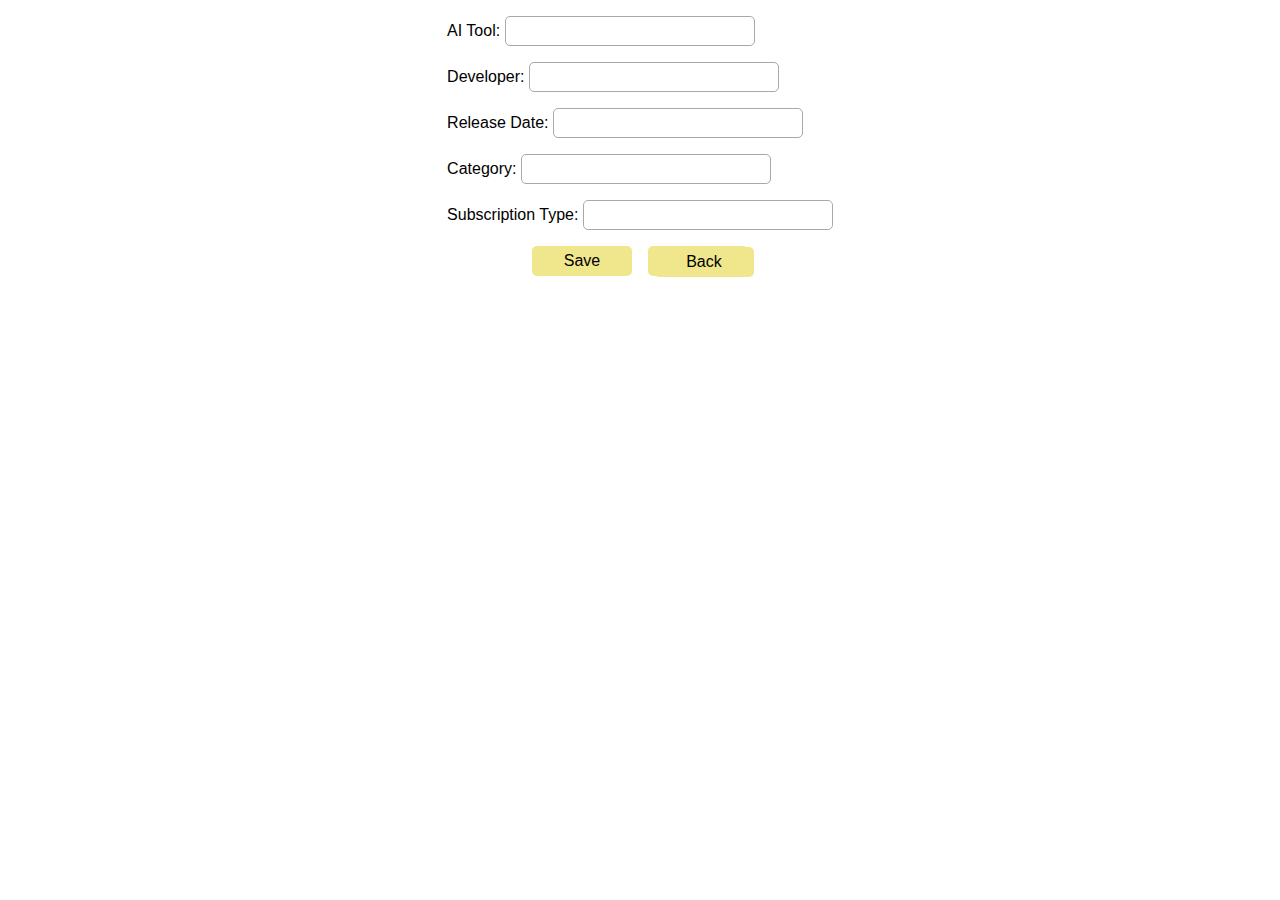
<file: BSIT3FG2G4_Activity3/create.html>
<!DOCTYPE html>
<html lang="en">
<head>
    <meta charset="UTF-8">
    <meta http-equiv="X-UA-Compatible" content="IE=edge">
    <meta name="viewport" content="width=device-width, initial-scale=1.0">
    <link rel="stylesheet" href="style.css">
    <title>Create Page</title>
</head>
<body>
   
    <form class="create" action="">
        <div class="field">
            <label>AI Tool:</label>
            <input name="AI Tool" type="text">
        </div>
        <div class="field">
            <label>Developer:</label>
            <input name="Developer" type="text">
        </div>
        <div class="field">
            <label for="Release Date">Release Date:</label>
            <input name="Release Date" type="text">
        </div>
        <div class="field">
            <label for="Category">Category:</label>
            <input name="Category" type="text">
        </div>
        <div class="field">
            <label for="Subscription Type">Subscription Type:</label>
            <input name="Subscription Type" type="text">
        </div>
        
        
        
        
        <div class="buttons">
            <button name="submit" type="submit">Save</button>
            <button><a href="index.html">Back</a></button>
        </div>
        
    </form>
    
    
    
</body>
</html>
</file>
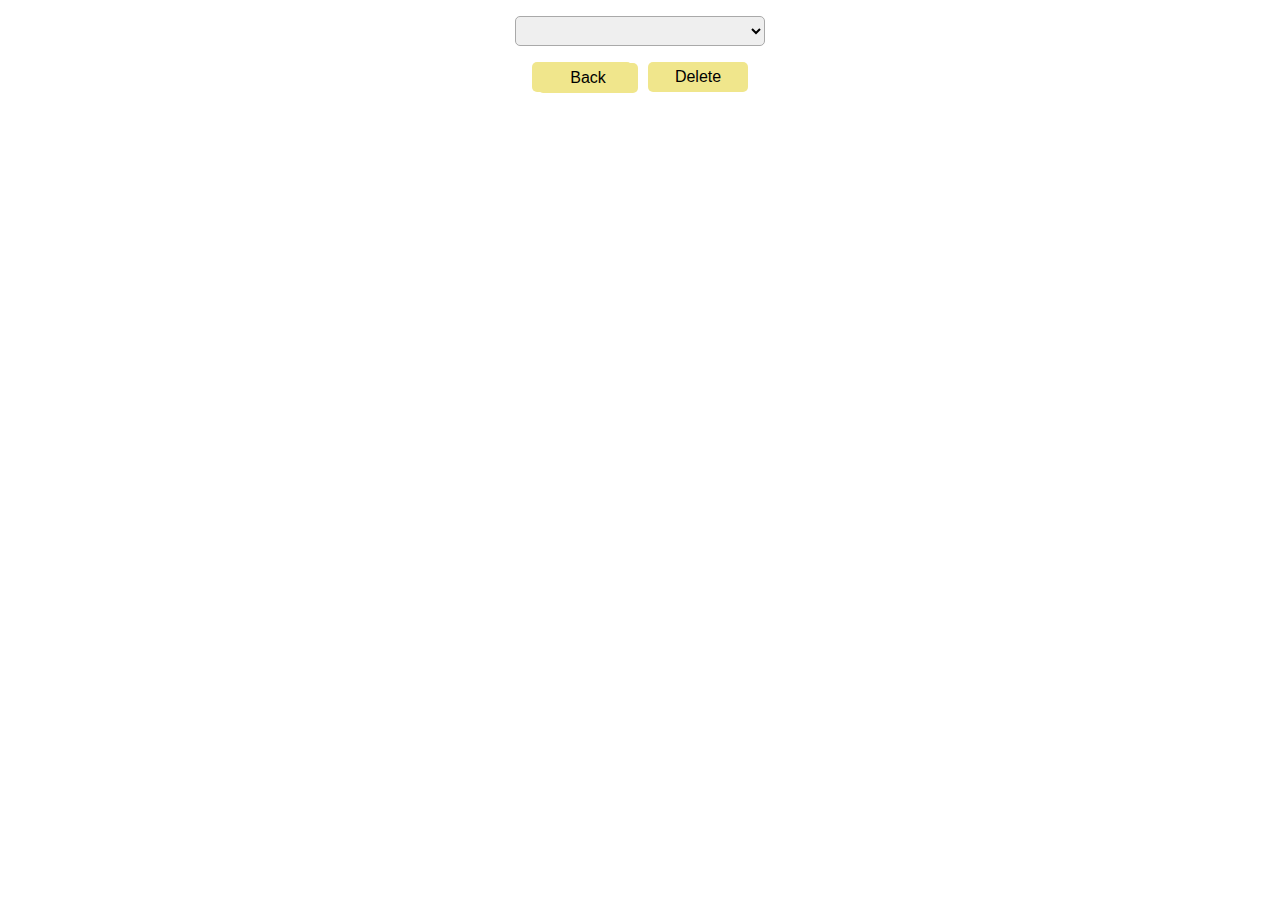
<file: BSIT3FG2G4_Activity3/delete.html>
<!DOCTYPE html>
<html lang="en">

    <head>
        <meta charset="UTF-8">
        <meta http-equiv="X-UA-Compatible" content="IE=edge">
        <meta name="viewport" content="width=device-width, initial-scale=1.0">
        <link rel="stylesheet" href="style.css">
        <title>Create Page</title>
    </head>

    <body>


        <form class="delete" action="">
            <select name="AI Tool" id="AI Tool">
                <option value=""></option>
            </select>

            <div class="buttons">
                <button><a href="index.html">Back</a></button>
                <button name="delete" type="submit">Delete</button>
            </div>
            
        </form>
        



    </body>

</html>
</file>
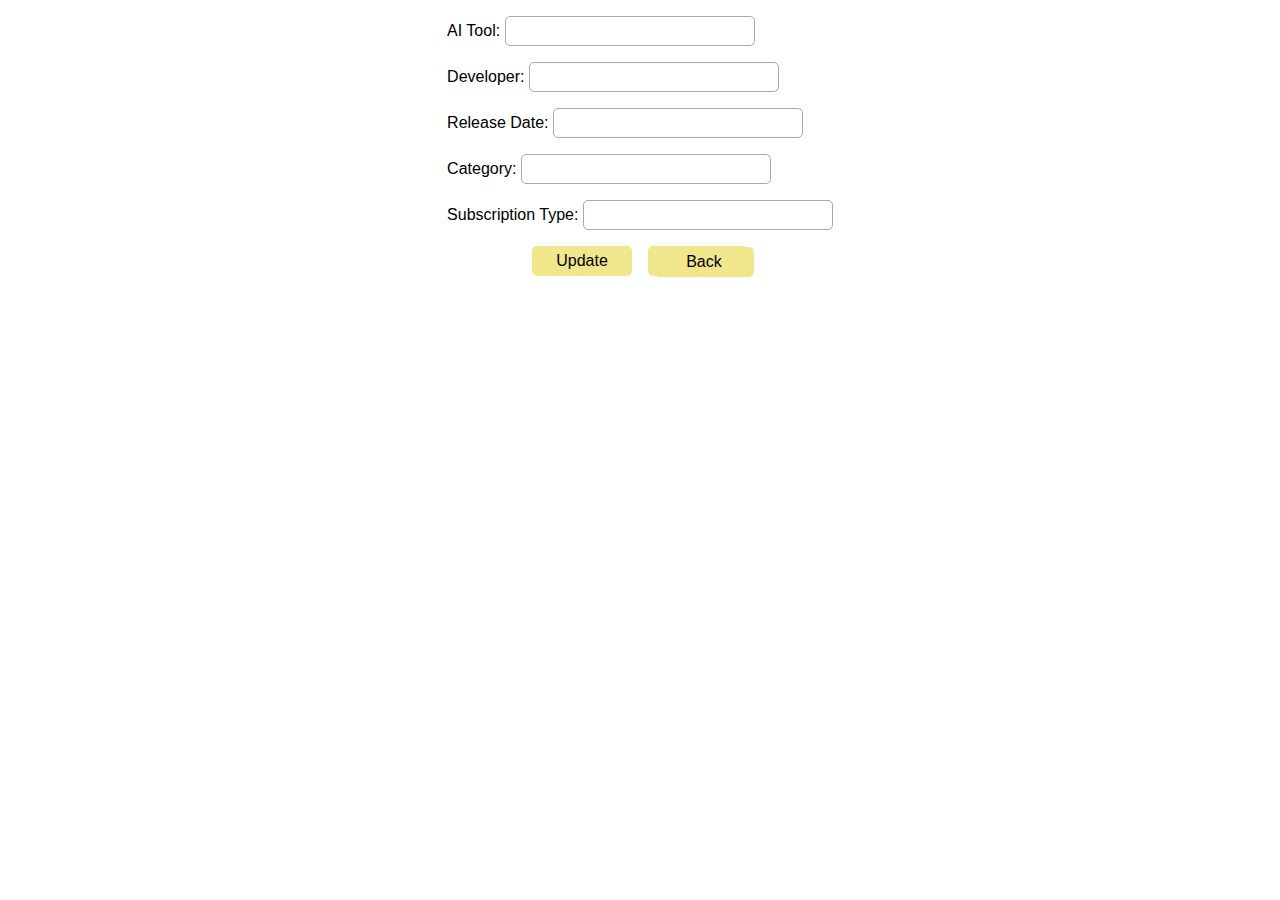
<file: BSIT3FG2G4_Activity3/update.html>
<!DOCTYPE html>
<html lang="en">

    <head>
        <meta charset="UTF-8">
        <meta http-equiv="X-UA-Compatible" content="IE=edge">
        <meta name="viewport" content="width=device-width, initial-scale=1.0">
        <link rel="stylesheet" href="style.css">
        <title>Create Page</title>
    </head>

    <body>

        <form class="create" action="">
            <div class="field">
                <label>AI Tool:</label>
                <input name="AI Tool" type="text">
            </div>
            <div class="field">
                <label>Developer:</label>
                <input name="Developer" type="text">
            </div>
            <div class="field">
                <label for="Release Date">Release Date:</label>
                <input name="Release Date" type="text">
            </div>
            <div class="field">
                <label for="Category">Category:</label>
                <input name="Category" type="text">
            </div>
            <div class="field">
                <label for="Subscription Type">Subscription Type:</label>
                <input name="Subscription Type" type="text">
            </div>




            <div class="buttons">
                <button name="submit" type="submit">Update</button>
                <button><a href="index.html">Back</a></button>
            </div>

        </form>



    </body>

</html>
</file>
<file: BSIT3FG2G4_Activity3/style.css>
* {
    font-family:Arial, Helvetica, sans-serif;
    box-sizing: border-box;
    font-size: 12pt;
}

body {
    display: flex;
    justify-content: center;    
    align-items: center;
    flex-direction: column;
    gap: 1rem;
    width: 50%;
    margin: 1em auto;
}

.create, .delete {
    display: flex;
    width: fit-content;
    gap: 1rem;
    flex-direction: column;
}

.searchbox {
    display: flex;
    align-items: center;
    justify-content: center;
    width: 100%;
    gap: 1em;
}

.row {
    display: flex;
    flex-direction: row;
    padding: 1rem;
    border-radius: 10px;
    background-color: khaki;
    margin-bottom: 1em;
}

.row:nth-of-type(even) {
    background-color: darkgoldenrod;
}

.buttons {
    display: flex;
    gap: 1rem;
    align-items: center;
    justify-content: center ;
    margin-bottom: 1em;
}

button {
    background: khaki;
    border: none;
    height: 30px;
    width: 100px;
    border-radius: 5px;
    cursor: pointer;
}

#search, input[type="text"], select {
    width: 250px;
    height: 30px;
    border-radius: 5px;
    border: solid 1px darkgrey;
}

a {
    display: flex;
    background: khaki;
    border: none;
    height: 30px;
    width: 100px;
    border-radius: 5px;
    text-decoration: none;
    color: black;
    align-items: center;
    justify-content: center;
}
</file>
